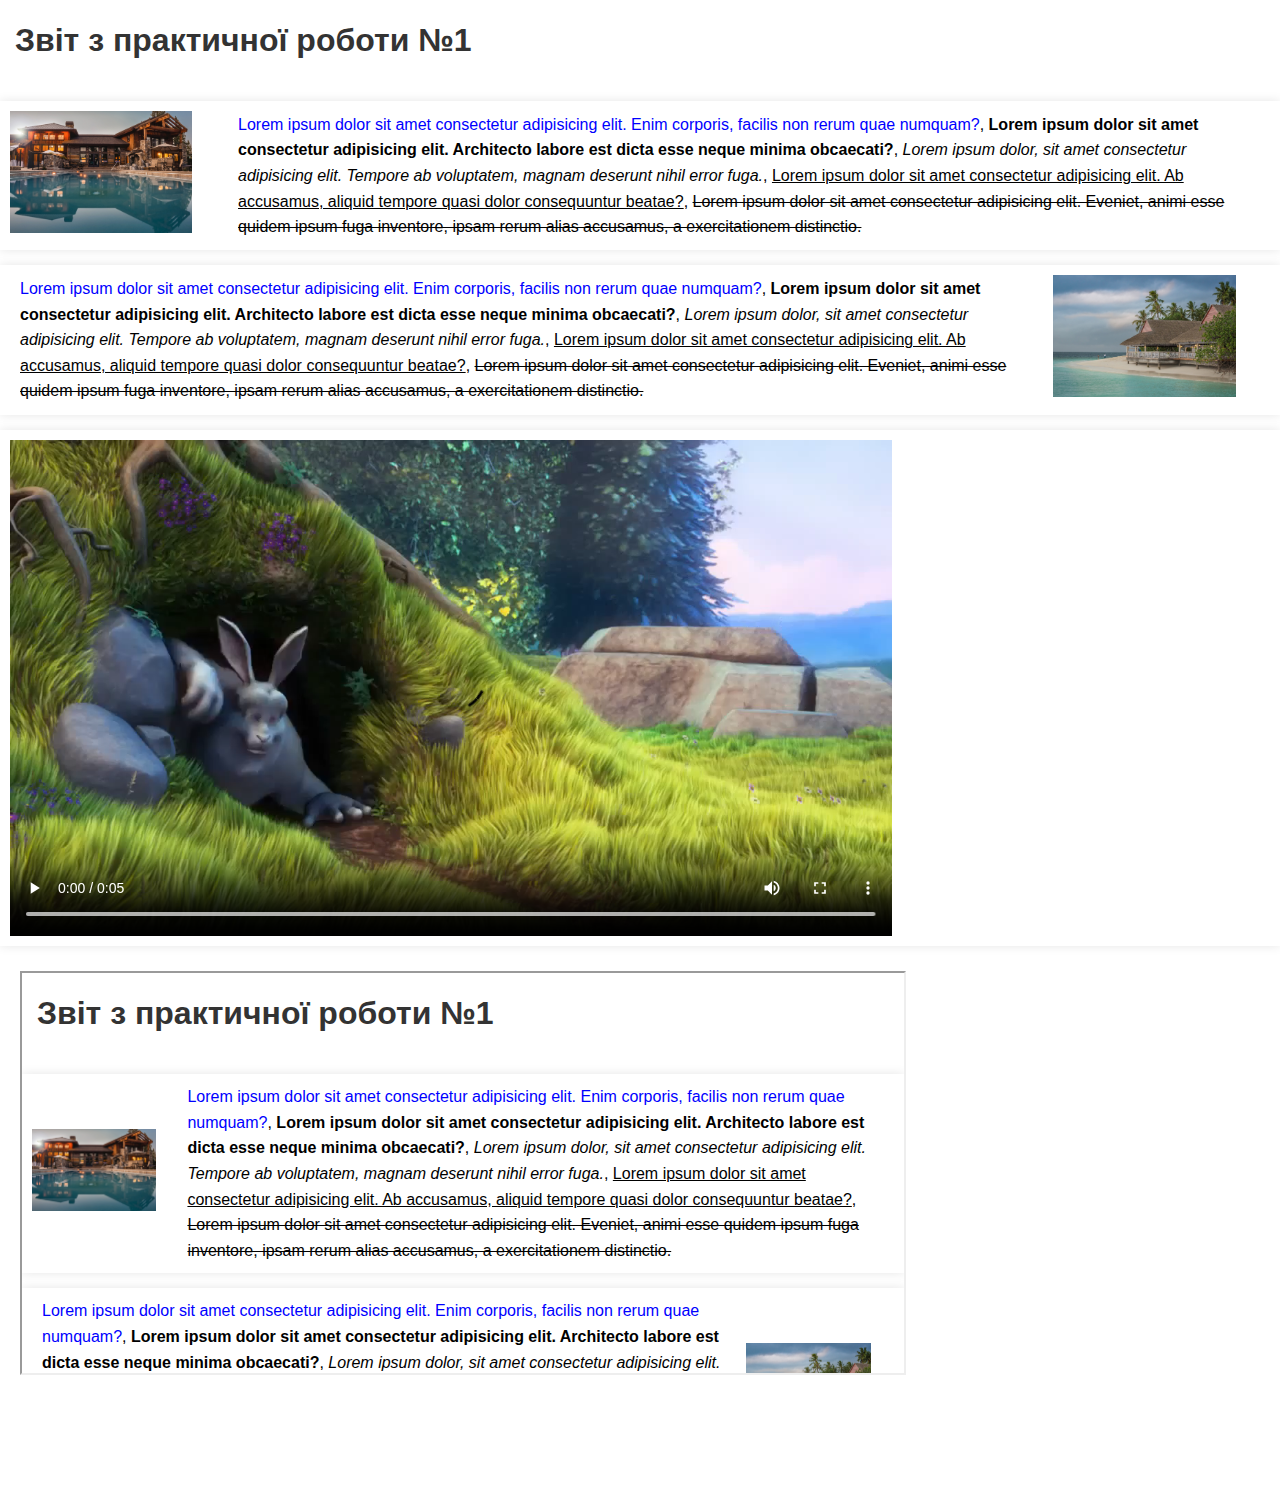
<file: index.html>
<!DOCTYPE html>
<html lang="uk">
  <head>
    <meta charset="UTF-8" />
    <meta name="viewport" content="width=device-width, initial-scale=1.0" />
    <link rel="stylesheet" href="styles.css" />
    <title>Парктична №1</title>
    <link rel="icon" href="img/favicon.png" type="image/png" />
  </head>
  <body>
    <header>
      <h1>Звіт з практичної роботи №1</h1>
    </header>

    <main>
      <div class="section-1">
        <div class="container-1">
          <a href="img/house-4.jpeg" target="_blank">
            <img
              class="inline-img-1"
              src="img/house-4.jpeg"
              alt="House1"
              title="House1"
            />
          </a>

          <p class="p-1">
            <span class="blue"
              >Lorem ipsum dolor sit amet consectetur adipisicing elit. Enim
              corporis, facilis non rerum quae numquam?</span
            >,
            <strong
              >Lorem ipsum dolor sit amet consectetur adipisicing elit.
              Architecto labore est dicta esse neque minima obcaecati?</strong
            >,
            <em
              >Lorem ipsum dolor, sit amet consectetur adipisicing elit. Tempore
              ab voluptatem, magnam deserunt nihil error fuga.</em
            >,
            <u
              >Lorem ipsum dolor sit amet consectetur adipisicing elit. Ab
              accusamus, aliquid tempore quasi dolor consequuntur beatae?</u
            >,
            <s
              >Lorem ipsum dolor sit amet consectetur adipisicing elit. Eveniet,
              animi esse quidem ipsum fuga inventore, ipsam rerum alias
              accusamus, a exercitationem distinctio.</s
            >
          </p>
        </div>
      </div>

      <div class="section-2">
        <div class="container-2">
          <p class="p-2">
            <span class="blue"
              >Lorem ipsum dolor sit amet consectetur adipisicing elit. Enim
              corporis, facilis non rerum quae numquam?</span
            >,
            <strong
              >Lorem ipsum dolor sit amet consectetur adipisicing elit.
              Architecto labore est dicta esse neque minima obcaecati?</strong
            >,
            <em
              >Lorem ipsum dolor, sit amet consectetur adipisicing elit. Tempore
              ab voluptatem, magnam deserunt nihil error fuga.</em
            >,
            <u
              >Lorem ipsum dolor sit amet consectetur adipisicing elit. Ab
              accusamus, aliquid tempore quasi dolor consequuntur beatae?</u
            >,
            <s
              >Lorem ipsum dolor sit amet consectetur adipisicing elit. Eveniet,
              animi esse quidem ipsum fuga inventore, ipsam rerum alias
              accusamus, a exercitationem distinctio.</s
            >
          </p>
          <a href="img/gal-4.jpeg" target="_blank">
            <img
              class="inline-img-2"
              src="img/gal-4.jpeg"
              alt="House2"
              title="House2"
            />
          </a>
        </div>
      </div>

      <div class="video">
        <video width="640" height="360" controls>
          <source src="img/big_buck_bunny_720p_1mb.mp4" type="video/mp4" />
        </video>
      </div>

      <div class="iframe-container">
        <iframe class="iframe" src="index2.html"></iframe>
      </div>
    </main>
  </body>
</html>
</file>
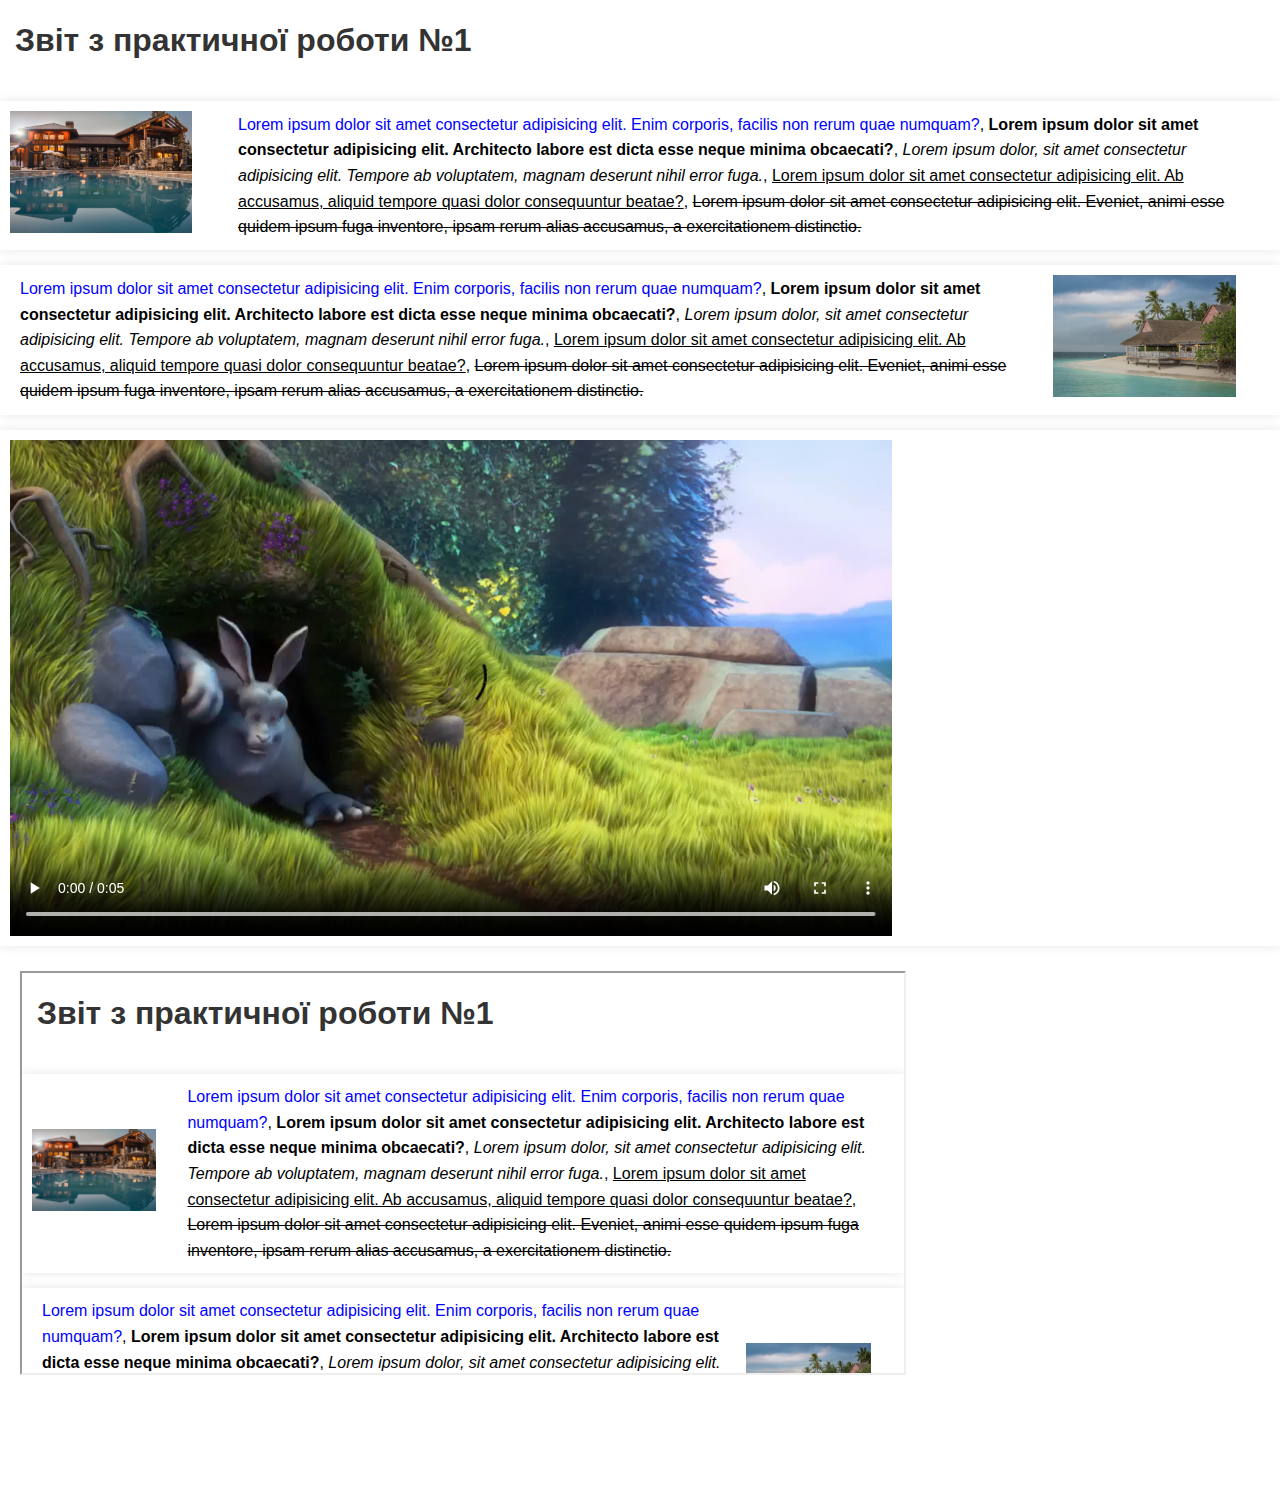
<file: index2.html>
<!DOCTYPE html>
<html lang="uk">
  <head>
    <meta charset="UTF-8" />
    <meta name="viewport" content="width=device-width, initial-scale=1.0" />
    <link rel="stylesheet" href="styles.css" />
    <title>Парктична №1</title>
    <link rel="icon" href="img/favicon_2.png" type="image/png" />
  </head>
  <body>
    <header>
      <h1>Звіт з практичної роботи №1</h1>
    </header>

    <main>
      <div class="section-1">
        <div class="container-1">
          <a href="img/house-4.jpeg" target="_blank">
            <img
              class="inline-img-1"
              src="img/house-4.jpeg"
              alt="House1"
              title="House1"
            />
          </a>

          <p class="p-1">
            <span class="blue"
              >Lorem ipsum dolor sit amet consectetur adipisicing elit. Enim
              corporis, facilis non rerum quae numquam?</span
            >,
            <strong
              >Lorem ipsum dolor sit amet consectetur adipisicing elit.
              Architecto labore est dicta esse neque minima obcaecati?</strong
            >,
            <em
              >Lorem ipsum dolor, sit amet consectetur adipisicing elit. Tempore
              ab voluptatem, magnam deserunt nihil error fuga.</em
            >,
            <u
              >Lorem ipsum dolor sit amet consectetur adipisicing elit. Ab
              accusamus, aliquid tempore quasi dolor consequuntur beatae?</u
            >,
            <s
              >Lorem ipsum dolor sit amet consectetur adipisicing elit. Eveniet,
              animi esse quidem ipsum fuga inventore, ipsam rerum alias
              accusamus, a exercitationem distinctio.</s
            >
          </p>
        </div>
      </div>

      <div class="section-2">
        <div class="container-2">
          <p class="p-2">
            <span class="blue"
              >Lorem ipsum dolor sit amet consectetur adipisicing elit. Enim
              corporis, facilis non rerum quae numquam?</span
            >,
            <strong
              >Lorem ipsum dolor sit amet consectetur adipisicing elit.
              Architecto labore est dicta esse neque minima obcaecati?</strong
            >,
            <em
              >Lorem ipsum dolor, sit amet consectetur adipisicing elit. Tempore
              ab voluptatem, magnam deserunt nihil error fuga.</em
            >,
            <u
              >Lorem ipsum dolor sit amet consectetur adipisicing elit. Ab
              accusamus, aliquid tempore quasi dolor consequuntur beatae?</u
            >,
            <s
              >Lorem ipsum dolor sit amet consectetur adipisicing elit. Eveniet,
              animi esse quidem ipsum fuga inventore, ipsam rerum alias
              accusamus, a exercitationem distinctio.</s
            >
          </p>
          <a href="img/gal-4.jpeg" target="_blank">
            <img
              class="inline-img-2"
              src="img/gal-4.jpeg"
              alt="House2"
              title="House2"
            />
          </a>
        </div>
      </div>

      <div class="video">
        <video width="640" height="360" controls>
          <source src="img/big_buck_bunny_720p_1mb.mp4" type="video/mp4" />
        </video>
      </div>

      <div class="iframe-container">
        <iframe class="iframe" src="index2.html"></iframe>
      </div>
    </main>
  </body>
</html>
</file>
<file: styles.css>
* {
  margin: 0;
  padding: 0;
}

body {
  font-family: "Open Sans", sans-serif;
  font-weight: 400;
  line-height: 1.6;
  min-height: 100vh;
  padding-bottom: 100px;
}

h1 {
  display: flex;
  color: #333;
  padding: 15px;
  margin-bottom: 20px;
}

.p-1 {
  margin-right: 10px;
}

.section-1,
.section-2 {
  display: flex;

  align-items: center;
  display: inline-block;
  margin-bottom: 15px;
  padding: 10px;
  box-shadow: 0 0 10px rgba(0, 0, 0, 0.1);
}

.blue {
  color: blue;
}

.container-1,
.container-2 {
  display: flex;
  align-items: center;
}

.inline-img-1 {
  margin-right: 1%;
  max-width: 80%;
}

.section-2 {
  display: flex;
  justify-content: space-between;
  align-items: center;
  margin-bottom: 15px;
  padding: 10px;
  box-shadow: 0 0 10px rgba(0, 0, 0, 0.1);
}

.inline-img-2 {
  margin-left: 5%;
  max-width: 80%;
}

.p-2 {
  margin-left: 10px;
}

.video {
  display: flex;
  align-items: center;
  margin-bottom: 15px;
  padding: 10px;
  box-shadow: 0 0 10px rgba(0, 0, 0, 0.1);
}

.video video {
  width: 70%;
  height: auto;
}

.iframe-container {
  padding: 10px;
}

.iframe {
  margin-left: 10px;
  width: 70%;
  height: 400px;
  background-color: #ffff;
}

a {
  display: flex;
  display: inline-block;
  text-decoration: none;
}
</file>
